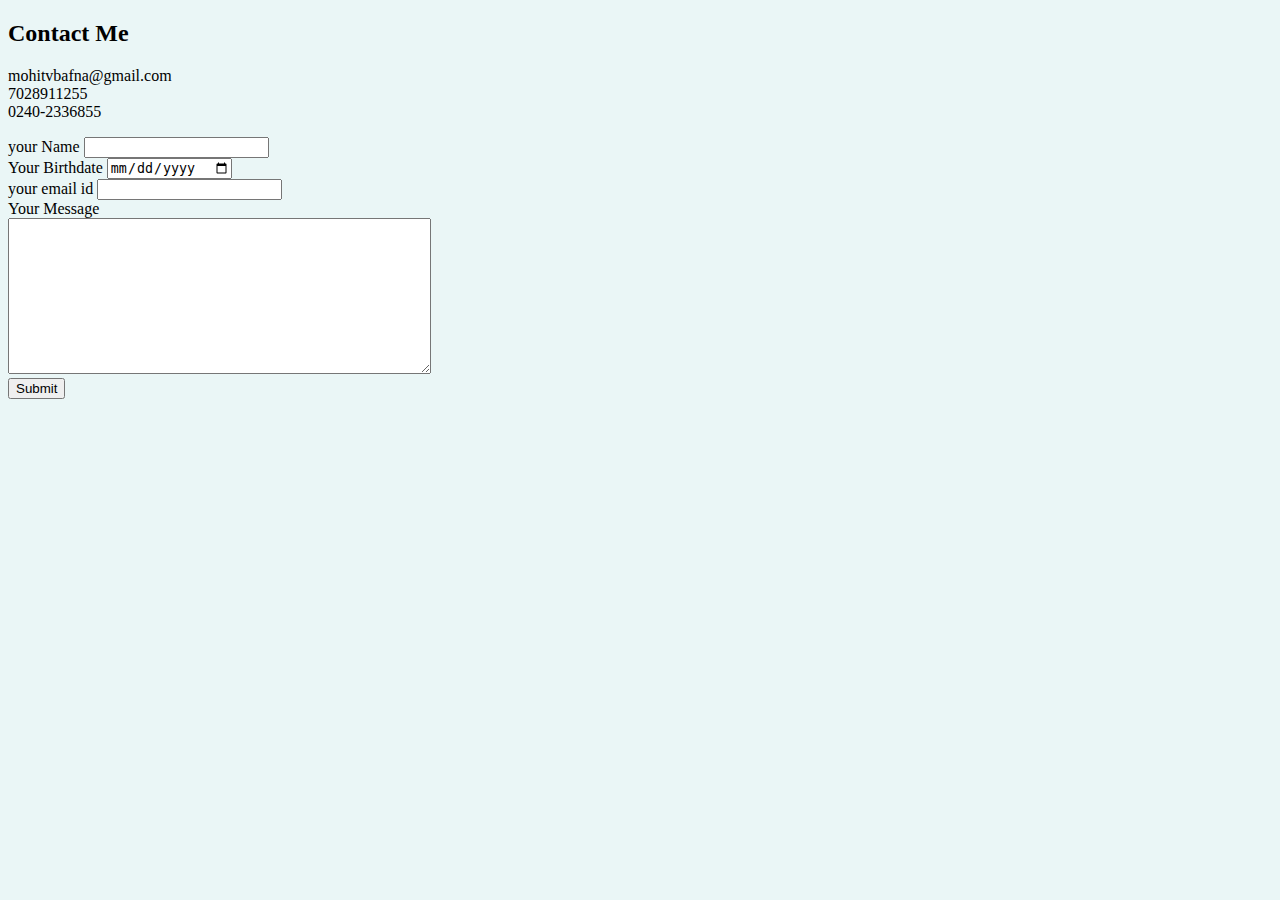
<file: contactme.html>
<!DOCTYPE html>
<html lang="en" dir="ltr">

<head>
  <meta charset="utf-8">
  <title>contact me</title>
<link rel="stylesheet" href="css/styles.css">

</head>

<body>
  <h2>Contact Me</h2>
  <p>mohitvbafna@gmail.com <br>7028911255 <br>0240-2336855</p>



<form  action="mailto:mohitvbafna@gmail.com" method="post" enctype="text/plain">

    <label for="">your Name</label>
      <input type="text" name="your Name" value=""><br>

    <label for="">Your Birthdate</label>
    <input type="date" name="Your Birthdate" value=""><br>

        <label for="">your email id</label>
      <input type="email" name="your email id" value=""><br>


  <label for="">Your Message</label><br>
  <textarea name="your Message" rows="10" cols="50"></textarea><br>
  <input type="submit" name="" value="Submit">
  </form>
  </body>
</html>
</file>
<file: css/styles.css>
h1{color:#00bfff;}
h3{color:#00bfff;}
body {
  background-color:	#EAF6F6;
}
hr {

  border-style:none;
  border-bottom-style:dotted;
  height: 0px;
  border-color: grey;
  border-width:5px;
  width: 5%;
}
</file>
